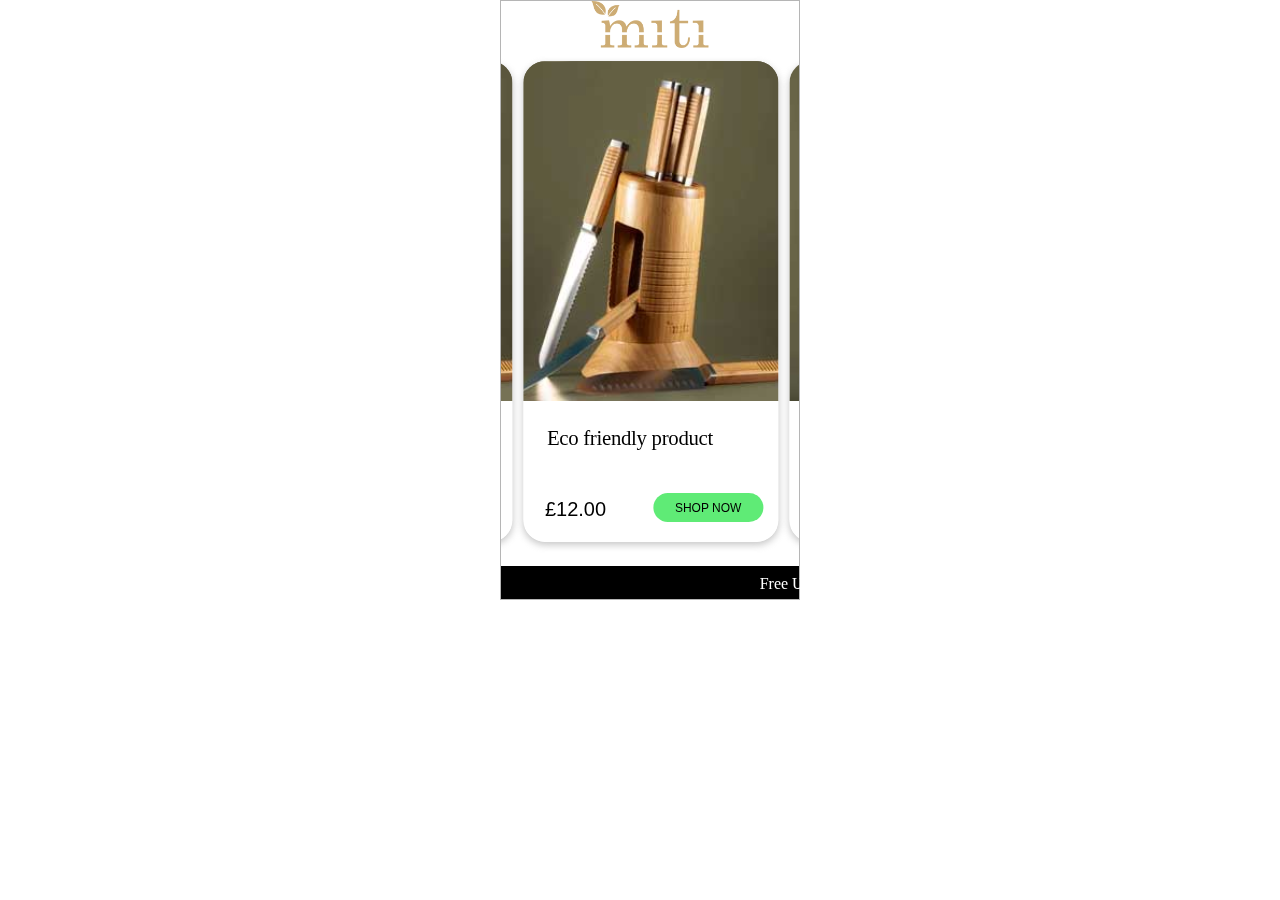
<file: 300x600/index.html>
<!DOCTYPE html>
<html>

	<head>
		<meta charset="utf-8" />
		<meta http-equiv="Content-Type" content="text/html; charset=utf-8" />
		<meta name="ad.size" content="width=300,height=600">
		<meta name="viewport" content="width=device-width, initial-scale=1, maximum-scale=1, user-scalable=no" />
		
		<!-- Animation Library Required -->
		<script src="gsap.min.js"></script>

		<!-- Adtech Libraries -->
		<!-- Ad Tech CSS Library -->
		<link rel="stylesheet" type="text/css" href="atd-css-library.css" />
		<!-- Ad Tech JavaScript Library -->
		<script type="text/javascript" src="atd-js-library.js"></script>

		<!-- Adtech Templates -->
		<!-- Project Based CSS File -->
		<link rel="stylesheet" type="text/css" href="atd-main.css" />
		<!-- Project Based JavaScript Template -->
		<script type="text/javascript" src="atd-main.js"></script>

		<!-- Adtech SNIPPET Template (for SC usage)  -->
		<script type="text/javascript">
			// ─────────────────────────────────────────────────────────────────────────────
			// ─── Dynamic Snippet ─────────────────────────────────────────────────────────
			// ─────────────────────────────────────────────────────────────────────────────
			var snippet = (function () {
				var _this = {};

				_this.init = function () {
					// Enabler.setProfileId(10891621);

					// ─────────────────────────────────────────────────────────────
					// ─── LAZY OAF ───────────────────────────────────
					// ─────────────────────────────────────────────────────────────

					var devDynamicContent = {};

					devDynamicContent.Lazy_Oaf_Product_Feed_productFeed = [{},{},{},{},{},{}];
					devDynamicContent.Lazy_Oaf_Product_Feed_productFeed[0]._id = 0;
					devDynamicContent.Lazy_Oaf_Product_Feed_productFeed[0].productName = "Eco friendly product";
					devDynamicContent.Lazy_Oaf_Product_Feed_productFeed[0].price = "\u00A312.00";
					devDynamicContent.Lazy_Oaf_Product_Feed_productFeed[0].salePrice = "\u00A312.00";
					devDynamicContent.Lazy_Oaf_Product_Feed_productFeed[0].onSale = false;
					devDynamicContent.Lazy_Oaf_Product_Feed_productFeed[0].link = {};
					devDynamicContent.Lazy_Oaf_Product_Feed_productFeed[0].link.Url = "";
					devDynamicContent.Lazy_Oaf_Product_Feed_productFeed[0].imageUrl = {};
					devDynamicContent.Lazy_Oaf_Product_Feed_productFeed[0].imageUrl.Url = "product2.jpg";
					devDynamicContent.Lazy_Oaf_Product_Feed_productFeed[0].altImageUrl = {};
					devDynamicContent.Lazy_Oaf_Product_Feed_productFeed[0].altImageUrl.Url = "product2.jpg";
					devDynamicContent.Lazy_Oaf_Product_Feed_productFeed[1].productName = "Eco friendly product";
					devDynamicContent.Lazy_Oaf_Product_Feed_productFeed[1].price = "\u00A350.00";
					devDynamicContent.Lazy_Oaf_Product_Feed_productFeed[1].salePrice = "\u00A350.00";
					devDynamicContent.Lazy_Oaf_Product_Feed_productFeed[1].onSale = false;
					devDynamicContent.Lazy_Oaf_Product_Feed_productFeed[1].link = {};
					devDynamicContent.Lazy_Oaf_Product_Feed_productFeed[1].link.Url = "";
					devDynamicContent.Lazy_Oaf_Product_Feed_productFeed[1].imageUrl = {};
					devDynamicContent.Lazy_Oaf_Product_Feed_productFeed[1].imageUrl.Url = "product1.jpg";
					devDynamicContent.Lazy_Oaf_Product_Feed_productFeed[1].altImageUrl = {};
					devDynamicContent.Lazy_Oaf_Product_Feed_productFeed[1].altImageUrl.Url = "";
					devDynamicContent.Lazy_Oaf_Product_Feed_productFeed[2].productName = "Eco friendly product";
					devDynamicContent.Lazy_Oaf_Product_Feed_productFeed[2].price = "\u00A345.00";
					devDynamicContent.Lazy_Oaf_Product_Feed_productFeed[2].salePrice = "\u00A318.00";
					devDynamicContent.Lazy_Oaf_Product_Feed_productFeed[2].onSale = true;
					devDynamicContent.Lazy_Oaf_Product_Feed_productFeed[2].link = {};
					devDynamicContent.Lazy_Oaf_Product_Feed_productFeed[2].link.Url = "";
					devDynamicContent.Lazy_Oaf_Product_Feed_productFeed[2].imageUrl = {};
					devDynamicContent.Lazy_Oaf_Product_Feed_productFeed[2].imageUrl.Url = "product2.jpg";
					devDynamicContent.Lazy_Oaf_Product_Feed_productFeed[2].altImageUrl = {};
					devDynamicContent.Lazy_Oaf_Product_Feed_productFeed[2].altImageUrl.Url = "product2.jpg";
					devDynamicContent.Lazy_Oaf_Product_Feed_productFeed[3].productName = "Eco friendly product";
					devDynamicContent.Lazy_Oaf_Product_Feed_productFeed[3].price = "\u00A324.00";
					devDynamicContent.Lazy_Oaf_Product_Feed_productFeed[3].salePrice = "\u00A324.00";
					devDynamicContent.Lazy_Oaf_Product_Feed_productFeed[3].onSale = false;
					devDynamicContent.Lazy_Oaf_Product_Feed_productFeed[3].link = {};
					devDynamicContent.Lazy_Oaf_Product_Feed_productFeed[3].link.Url = "";
					devDynamicContent.Lazy_Oaf_Product_Feed_productFeed[3].imageUrl = {};
					devDynamicContent.Lazy_Oaf_Product_Feed_productFeed[3].imageUrl.Url = "product2.jpg";
					devDynamicContent.Lazy_Oaf_Product_Feed_productFeed[3].altImageUrl = {};
					devDynamicContent.Lazy_Oaf_Product_Feed_productFeed[3].altImageUrl.Url = "product2.jpg";
					devDynamicContent.Lazy_Oaf_Product_Feed_productFeed[4].productName = "Eco friendly product";
					devDynamicContent.Lazy_Oaf_Product_Feed_productFeed[4].price = "\u00A324.00";
					devDynamicContent.Lazy_Oaf_Product_Feed_productFeed[4].salePrice = "\u00A324.00";
					devDynamicContent.Lazy_Oaf_Product_Feed_productFeed[4].onSale = false;
					devDynamicContent.Lazy_Oaf_Product_Feed_productFeed[4].link = {};
					devDynamicContent.Lazy_Oaf_Product_Feed_productFeed[4].link.Url = "";
					devDynamicContent.Lazy_Oaf_Product_Feed_productFeed[4].imageUrl = {};
					devDynamicContent.Lazy_Oaf_Product_Feed_productFeed[4].imageUrl.Url = "product2.jpg";
					devDynamicContent.Lazy_Oaf_Product_Feed_productFeed[4].altImageUrl = {};
					devDynamicContent.Lazy_Oaf_Product_Feed_productFeed[4].altImageUrl.Url = "product2.jpg";
					devDynamicContent.Lazy_Oaf_Product_Feed_productFeed[5].productName = "Eco friendly product";
					devDynamicContent.Lazy_Oaf_Product_Feed_productFeed[5].price = "\u00A324.00";
					devDynamicContent.Lazy_Oaf_Product_Feed_productFeed[5].salePrice = "\u00A324.00";
					devDynamicContent.Lazy_Oaf_Product_Feed_productFeed[5].onSale = false;
					devDynamicContent.Lazy_Oaf_Product_Feed_productFeed[5].link = {};
					devDynamicContent.Lazy_Oaf_Product_Feed_productFeed[5].link.Url = "";
					devDynamicContent.Lazy_Oaf_Product_Feed_productFeed[5].imageUrl = {};
					devDynamicContent.Lazy_Oaf_Product_Feed_productFeed[5].imageUrl.Url = "product2.jpg";
					devDynamicContent.Lazy_Oaf_Product_Feed_productFeed[5].altImageUrl = {};
					devDynamicContent.Lazy_Oaf_Product_Feed_productFeed[5].altImageUrl.Url = "product2.jpg";
					devDynamicContent.Lazy_Oaf_Product_Feed_promoFeed = [{}];
					devDynamicContent.Lazy_Oaf_Product_Feed_promoFeed[0]._id = 0;
					devDynamicContent.Lazy_Oaf_Product_Feed_promoFeed[0].uniqueId = 1;
					devDynamicContent.Lazy_Oaf_Product_Feed_promoFeed[0].reportingLabel = "No Promo";
					devDynamicContent.Lazy_Oaf_Product_Feed_promoFeed[0].startDate = {};
					devDynamicContent.Lazy_Oaf_Product_Feed_promoFeed[0].startDate.RawValue = "03/01/2024";
					devDynamicContent.Lazy_Oaf_Product_Feed_promoFeed[0].startDate.UtcValue = 1709280000000;
					devDynamicContent.Lazy_Oaf_Product_Feed_promoFeed[0].endDate = {};
					devDynamicContent.Lazy_Oaf_Product_Feed_promoFeed[0].endDate.RawValue = "03/31/2024";
					devDynamicContent.Lazy_Oaf_Product_Feed_promoFeed[0].endDate.UtcValue = 1711868400000;
					devDynamicContent.Lazy_Oaf_Product_Feed_promoFeed[0].promo = false;
					devDynamicContent.Lazy_Oaf_Product_Feed_promoFeed[0].size160x600 = {};
					devDynamicContent.Lazy_Oaf_Product_Feed_promoFeed[0].size160x600.Type = "file";
					devDynamicContent.Lazy_Oaf_Product_Feed_promoFeed[0].size160x600.Url = "";
					devDynamicContent.Lazy_Oaf_Product_Feed_promoFeed[0].size300x250 = {};
					devDynamicContent.Lazy_Oaf_Product_Feed_promoFeed[0].size300x250.Type = "file";
					devDynamicContent.Lazy_Oaf_Product_Feed_promoFeed[0].size300x250.Url = "";
					devDynamicContent.Lazy_Oaf_Product_Feed_promoFeed[0].size300x600 = {};
					devDynamicContent.Lazy_Oaf_Product_Feed_promoFeed[0].size300x600.Type = "file";
					devDynamicContent.Lazy_Oaf_Product_Feed_promoFeed[0].size300x600.Url = "";
					devDynamicContent.Lazy_Oaf_Product_Feed_promoFeed[0].size970x250 = {};
					devDynamicContent.Lazy_Oaf_Product_Feed_promoFeed[0].size970x250.Type = "file";
					devDynamicContent.Lazy_Oaf_Product_Feed_promoFeed[0].size970x250.Url = "";
					devDynamicContent.Lazy_Oaf_Product_Feed_promoFeed[0].tickerText = "Free UK & EU delivery over \u00A395 & UK DPD Next Day now available!";
					devDynamicContent.Lazy_Oaf_Product_Feed_promoFeed[0].tickerColor = "#000000";
					devDynamicContent.Lazy_Oaf_Product_Feed_promoFeed[0].tickerFontColour = "#E3E3E3";
					devDynamicContent.Lazy_Oaf_Product_Feed_promoFeed[0].ctaColour = "#000000";
					devDynamicContent.Lazy_Oaf_Product_Feed_promoFeed[0].ctaFontColor = "#5FEB76";
					// Enabler.setDevDynamicContent(devDynamicContent);



					// ─── Object Assignments ──────────────────────────────────────
					/**
					 * Use this to easily access dynamic contents from the
					 * 3 different feeds.
					 * 
					 * Usage:
					 * snippet.SF.a1_headline__text
					 * snippet.HF.Color_hex
					 * snippet.PF[0].productName
					 * 
					 */
					// _this.SF = dynamicContent.SeamlessFeed[0];
					_this.HF = devDynamicContent.Lazy_Oaf_Product_Feed_promoFeed[0];
					_this.PF = devDynamicContent.Lazy_Oaf_Product_Feed_productFeed;
				};

				return _this;
			})();

		</script>
	</head>

	<body>
		<div class="container-dc rel">
			<!-- PRELOADER -->
			<div class="frame frame0 full-wh abs">
				<img class="preloader center-x-y" />

				

			</div>

			<!-- FRAME 1 START -->
			<div class="frame frame1 full-wh abs">
			
				
				
				<div class="logo center-x"> <img src="logo.png" class="full-wh abs"> </div>

				<div class="promo-banner abs full-w"></div>

				<div class="carousel-parent abs full-wh center-x">
					<div class="carousel-container slides abs full-h"> </div>
				</div>


				<div id="btn_left" class="btn-left nav abs hand z9"> </div>
				<div id="btn_right" class="btn-right nav abs hand z9"> </div>

				<a href="%%CLICK_URL_UNESC%%" target="_blank" id="ad-click-area">
				<div class="ticker-bg abs full-w"></div>
				</a>
				<div class="ticker abs"> </div>

				<!-- <div class="overlay abs-xy hand z8"></div> -->

			</div>

			<!-- FRAME 2 START -->
			<div class="frame frame2 full-wh abs">
				
				<div class="overlay abs-xy hand"></div>
			
			</div>
		
				
			
			
			<!-- FRAME 3 START -->
			<div class="frame frame3 full-wh abs">
			
			
				<div class="overlay abs-xy hand"></div>
			
			</div>
		</div>
	</body>

</html>
</file>
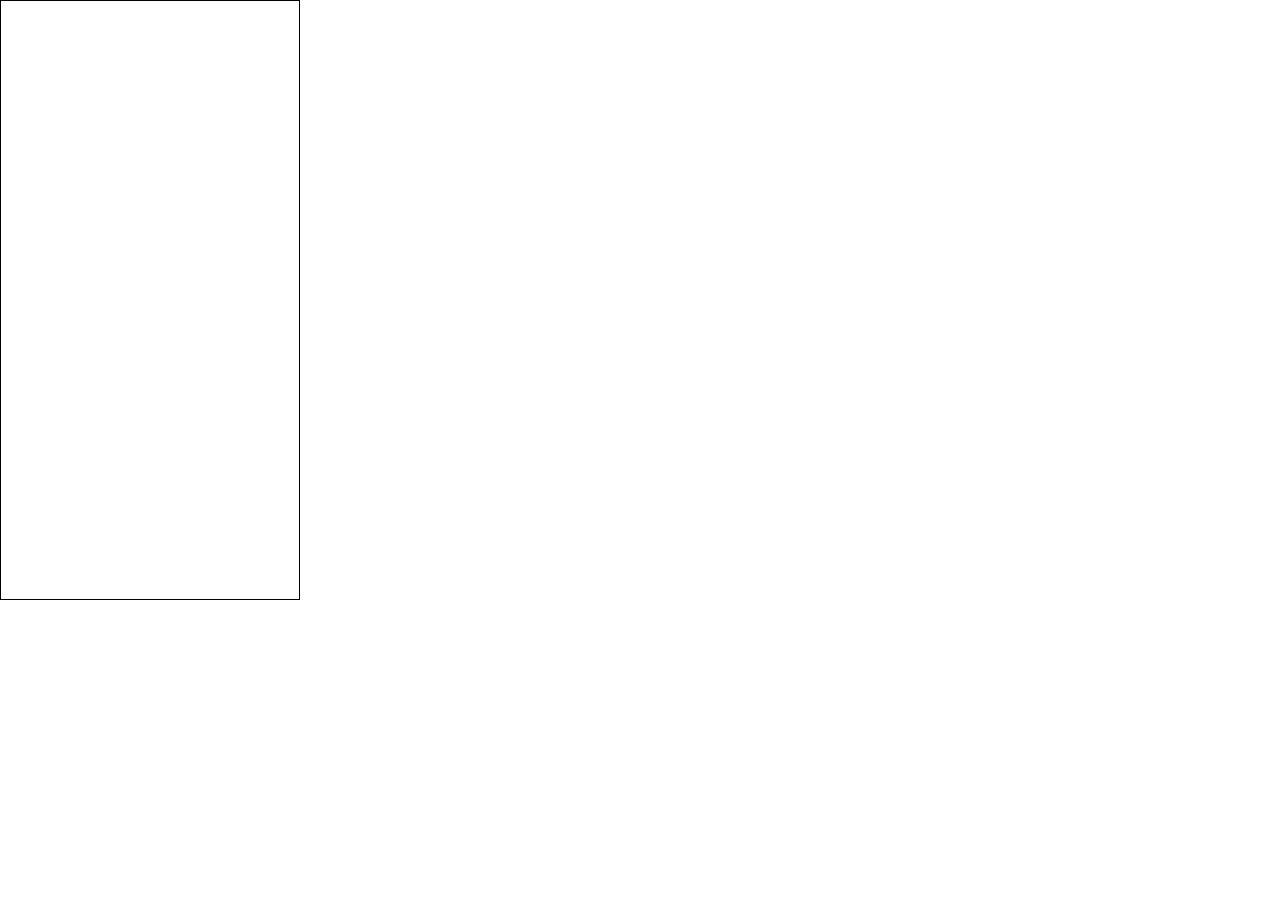
<file: FLYERALARM_300x600/index.html>
<!doctype html>
<html>

<head>
    <!-- Studio Enabler Required -->
    <script src="https://s0.2mdn.net/ads/studio/Enabler.js"></script>
    <link rel="preconnect" href="https://fonts.googleapis.com">
    <link rel="preconnect" href="https://fonts.gstatic.com" crossorigin>
    <link href="https://fonts.googleapis.com/css2?family=Reem+Kufi:wght@400;700&amp;display=swap" rel="stylesheet">
    <link rel="stylesheet" type="text/css" href="style.css">
    <script src="gsap/gsap.min.js" type="text/javascript"></script>
    <script src="textFit.min.js" type="text/javascript"></script>
    <script src="gsap/SplitText.min.js" type="text/javascript"></script>
    <meta http-equiv="Content-Type" content="text/html; charset=utf-8">

</head>

<body>
    <div id="container">
        <div id="content" class="content">

            <div id="background" class="hotspot dyn-bg" data-label="bg-exit"></div>
            <div id="logo-wrapper">
                <div id="logo-container">
                    <div id="logo-image" class="hotspot" data-label="bg-exit"></div>
                </div>
                <div id="logo-subheadline-container">
                    <div id="logo-subheadline" class="hotspot" data-label="bg-exit"></div>
                </div>
            </div>

            <div id="headline-container">
                <div id="headline-copy"></div>
            </div>

            <!-- Slideshow container -->
            <div class="slideshow-container">

                <!-- Full-width images with number and caption text -->
                <div class="mySlides">
                    <img id="slide-panel-1" class="slide-panel">
                    <div id="disruptor-cont-1" class="disruptor-cont">
                        <div class="stoerer" id="triangle_1" style="left: 0px; top: 0px; opacity: 1;">
                            <svg class="disruptor-svg" xmlns="http://www.w3.org/2000/svg" xmlns:xlink="http://www.w3.org/1999/xlink" width="84px" height="84px">
                              <path class="disruptor-path" fill-rule="evenodd" fill="rgb(14, 147, 176)" d="M0.000,84.000 L0.000,0.000 L84.000,0.000 L0.000,84.000 Z"></path>
                            </svg>
                            <p id="disruptor-copy-1" class="disruptor-copy">!</p>
                          </div>
                     </div>
                    <div id="slide-panel-1-detail" class="slide-panel-detail">

                        <div id="product-title-1-cont" class="product-title-cont">
                            <div id="product-title-1-copy" class="product-title-copy"></div>
                        </div>
                        <div id="product-desc-1-cont" class="product-desc-cont">
                            <div id="product-desc-1-copy" class="product-desc-copy"></div>
                        </div>

                        <div id="product-price-1-cont" class="product-price-cont">
                            <div id="product-price-1-copy" class="product-price-copy">use code FIERE23</div>
                        </div>

                        <div id="product-cta-1-cont" class="product-cta-cont">
                            <div id="product-cta-1-copy" class="product-cta-copy"></div>
                        </div>


                    </div>
                </div>

                <div class="mySlides">
                      <img id="slide-panel-2" class="slide-panel">
                      
                        <div id="disruptor-cont-2" class="disruptor-cont">
                            <div class="stoerer" id="triangle_1" style="left: 0px; top: 0px; opacity: 1;">
                                <svg class="disruptor-svg" xmlns="http://www.w3.org/2000/svg" xmlns:xlink="http://www.w3.org/1999/xlink" width="84px" height="84px">
                                    <path class="disruptor-path" fill-rule="evenodd" fill="rgb(14, 147, 176)" d="M0.000,84.000 L0.000,0.000 L84.000,0.000 L0.000,84.000 Z"></path>
                                </svg>
                                <p id="disruptor-copy-2" class="disruptor-copy">!</p>
                              </div>
                         </div>
                     
                      <div id="slide-panel-2-detail" class="slide-panel-detail">
                        <div id="product-title-2-cont" class="product-title-cont">
                            <div id="product-title-2-copy" class="product-title-copy">FLEXFIT® CAPS</div>
                        </div>
                        <div id="product-desc-2-cont" class="product-desc-cont">
                            <div id="product-desc-2-copy" class="product-desc-copy">Have your club crest, company logo or slogan embroidered...</div>
                        </div>
                        <div id="product-price-2-cont" class="product-price-cont">
                            <div id="product-price-2-copy" class="product-price-copy"></div>
                        </div>
                        <div id="product-cta-2-cont" class="product-cta-cont">
                            <div id="product-cta-2-copy" class="product-cta-copy">Zum Shop</div>
                        </div>
                      </div>
                </div>

                <div class="mySlides">
                    <img id="slide-panel-3" class="slide-panel">
                    <div id="disruptor-cont-3" class="disruptor-cont">
                        <div class="stoerer" id="triangle_1" style="left: 0px; top: 0px; opacity: 1;">
                            <svg class="disruptor-svg" xmlns="http://www.w3.org/2000/svg" xmlns:xlink="http://www.w3.org/1999/xlink" width="84px" height="84px">
                                <path class="disruptor-path" fill-rule="evenodd" fill="rgb(14, 147, 176)" d="M0.000,84.000 L0.000,0.000 L84.000,0.000 L0.000,84.000 Z"></path>
                            </svg>
                            <p id="disruptor-copy-3" class="disruptor-copy">!</p>
                          </div>
                     </div>
                    <div id="slide-panel-3-detail" class="slide-panel-detail">

                        <div id="product-title-3-cont" class="product-title-cont">
                            <div id="product-title-3-copy" class="product-title-copy">BLECHDOSEN</div>
                        </div>
                        <div id="product-desc-3-cont" class="product-desc-cont">
                            <div id="product-desc-3-copy" class="product-desc-copy">Hygienically clean and reusable: tin cans are true all-rounders Hygienically clean and reusable: tin cans are true all-rounders...</div>
                        </div>
                        <div id="product-price-3-cont" class="product-price-cont">
                            <div id="product-price-3-copy" class="product-price-copy"></div>
                        </div>
                        <div id="product-cta-3-cont" class="product-cta-cont">
                            <div id="product-cta-3-copy" class="product-cta-copy">Zum Shop</div>
                        </div>

                    </div>
                </div>
                     <!-- The dots/circles -->
            <div id="dot-container">
                <div id="dot-box-1" class="dot-box"><span class="dot"></span></div>
                <div id="dot-box-2" class="dot-box"><span class="dot"></span></div>
                <div id="dot-box-3" class="dot-box"><span class="dot"></span></div>
            </div>
            <div id="logo-container-scene2">
                <!-- <div id="logo-image-scene2" class="hotspot" data-label="bg-exit"></div> -->
                <svg id="logo-image-scene2" class="hotspot" data-label="bg-exit" id="Group_105" data-name="Group 105" xmlns="http://www.w3.org/2000/svg" viewbox="0 0 28 46">
                    <path id="Path_77" data-name="Path 77" d="M187.673,0l-9.2,9.2v9.2h9.2V9.2h9.2l9.2-9.2Z" transform="translate(-178.473)" />
                    <path id="Path_78" data-name="Path 78" d="M187.672,45.354l-9.2,9.2v18.4l9.2-9.2v-9.2h9.2l9.2-9.2h-18.4Z" transform="translate(-178.472 -26.954)" />
                  </svg>
                  
            </div>
            </div>

            <div id="background-endframe" class="hotspot dyn-bg" data-label="bg-exit"></div>
            <div id="logo-wrapper-endframe">
                <div id="logo-container-endframe">
                    <div id="logo-image-endframe" class="hotspot" data-label="bg-exit"></div>
                </div>
                <div id="logo-subheadline-container-endframe">
                    <div id="logo-subheadline-endframe" class="hotspot" data-label="bg-exit"></div>
                </div>
            </div>
            <div id="product-cta-endframe" class="product-cta-endframe">
                <div id="product-cta-endframe-copy" class="product-cta-endframe-copy hotspot" data-label="cta-exit">Zum Shop</div>
            </div>

            <svg id="replay_btn" class="" version="1.1" xmlns="http://www.w3.org/2000/svg" xmlns:xlink="http://www.w3.org/1999/xlink" x="0px" y="0px" viewbox="0 0 1000 1000" enable-background="new 0 0 1000 1000" xml:space="preserve" style=""> <g> <g class="st4" transform="translate(0.000000,511.000000) scale(0.100000,-0.100000)"> <path id="rep_wheel" fill="#ffffff" d="M4999.2,4552.2v-457.8l-339.9-27.7c-598.8-48.5-1079.7-178-1593-430C458.5,2360.5-255.9-987.3,1605.2-3209.1c406.9-487.8,887.8-857.7,1479.7-1144.4c1817.2-876.2,4013.6-402.3,5308.3,1144.4c471.7,561.8,811.5,1262.3,950.2,1953.6c50.9,258.9,94.8,610.4,94.8,793v108.7h-550.2h-550.3L8310-647.4c-138.7-1498.2-1206.9-2672.6-2709.6-2982.5c-293.6-60.1-950.2-55.5-1253.1,11.6c-504,111-947.9,309.8-1338.6,603.4C1787.9-2099.3,1344-494.8,1922,908.5c483.2,1172.2,1586,1969.8,2853,2057.7l224.3,16.2v-467v-464.7l1098.2,732.9c603.4,402.3,1098.2,737.5,1098.2,746.8c0,9.2-494.8,344.5-1098.2,746.8L4999.2,5010V4552.2z"></path><path fill="#ffffff" d="M4259.4-353.8v-1479.7l1098.2,732.9C5961-698.3,6455.7-363,6455.7-353.8c0,9.2-494.7,344.5-1098.2,746.8l-1098.2,732.9V-353.8z"></path></g> </g> </svg>
      
            <!-- <div id="logo"></div>
            <div id="logo_cta"></div> -->
             <!-- Next and previous buttons -->
        </div>

    </div>

</body>
<script src="script.js" type="text/javascript"></script>
<script>
    
</script>
</html>
</file>
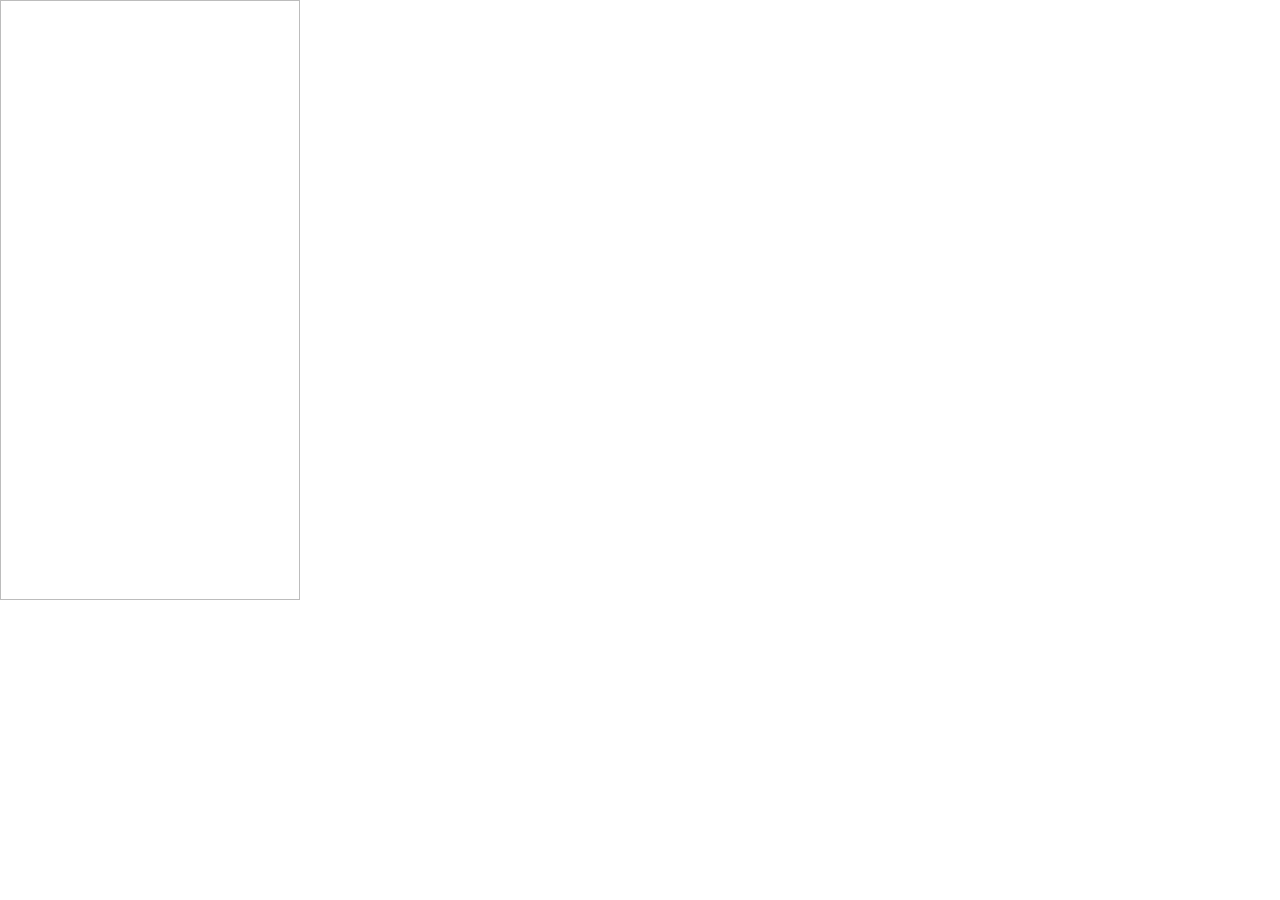
<file: TAILS_300x600/index.html>
<!DOCTYPE html>
<html>

	<head>
		<meta charset="utf-8" />
		<title>Tails 300x600 Interactive V2</title>
		<meta http-equiv="Content-Type" content="text/html; charset=utf-8" />
		<meta name="viewport" content="width=device-width, initial-scale=1, maximum-scale=1, user-scalable=no" />
		<link rel="preconnect" href="https://fonts.googleapis.com">
		<link rel="preconnect" href="https://fonts.gstatic.com" crossorigin>
		<link href="https://fonts.googleapis.com/css2?family=Montserrat:wght@400;700&display=swap" rel="stylesheet">
		<!-- Studio Enabler Requi#000000 -->
		<script src="https://s0.2mdn.net/ads/studio/Enabler.js"></script>
		<!-- Animation Library Requi#000000 -->
		<script src="https://cdnjs.cloudflare.com/ajax/libs/gsap/3.9.1/gsap.min.js"></script>
		<script src="Draggable.min.js"></script>
		<script src="InertiaPlugin.min.js"></script>
		
		
		<!-- Adtech Libraries -->
		<!-- Ad Tech CSS Library -->
		<link rel="stylesheet" type="text/css" href="atd-css-library.css" />
		<!-- Ad Tech JavaScript Library -->
		<script type="text/javascript" src="atd-js-library.js"></script>

		<!-- Adtech Templates -->
		<!-- Project Based CSS File -->
		<link rel="stylesheet" type="text/css" href="atd-main.css" />
		<!-- Project Based JavaScript Template -->
		<script type="text/javascript" src="atd-main.js"></script>

		<!-- Adtech SNIPPET Template (for SC usage)  -->
		<script type="text/javascript">
			// ─────────────────────────────────────────────────────────────────────────────
			// ─── Dynamic Snippet ─────────────────────────────────────────────────────────
			// ─────────────────────────────────────────────────────────────────────────────
			var snippet = (function () {
				var _this = {};

				_this.init = function () {
					Enabler.setProfileId(10881676);
    var devDynamicContent = {};

    devDynamicContent.HelperFeed_age = [{},{},{}];
    devDynamicContent.HelperFeed_age[0]._id = 0;
    devDynamicContent.HelperFeed_age[0].age_code = "age1";
    devDynamicContent.HelperFeed_age[0].pet_age = "Puppy";
    devDynamicContent.HelperFeed_age[0].package_icon = {};
    devDynamicContent.HelperFeed_age[0].package_icon.Type = "file";
    devDynamicContent.HelperFeed_age[0].package_icon.Url = "https://s0.2mdn.net/ads/richmedia/studio/26655713/26655713_20240123071008480_icon-1.png";
    devDynamicContent.HelperFeed_age[0].package_icon_text = "Growth";
    devDynamicContent.HelperFeed_age[1].age_code = "age2";
    devDynamicContent.HelperFeed_age[1].pet_age = "Adult";
    devDynamicContent.HelperFeed_age[1].package_icon = {};
    devDynamicContent.HelperFeed_age[1].package_icon.Type = "file";
    devDynamicContent.HelperFeed_age[1].package_icon.Url = "https://s0.2mdn.net/ads/richmedia/studio/26655713/26655713_20240123071013858_icon-2.png";
    devDynamicContent.HelperFeed_age[1].package_icon_text = "Taste";
    devDynamicContent.HelperFeed_age[2].age_code = "age3";
    devDynamicContent.HelperFeed_age[2].pet_age = "Senior";
    devDynamicContent.HelperFeed_age[2].package_icon = {};
    devDynamicContent.HelperFeed_age[2].package_icon.Type = "file";
    devDynamicContent.HelperFeed_age[2].package_icon.Url = "https://s0.2mdn.net/ads/richmedia/studio/26655713/26655713_20240123071019479_icon-3.png";
    devDynamicContent.HelperFeed_age[2].package_icon_text = "Joint Support";
    devDynamicContent.StylingFeed = [{}];
    devDynamicContent.StylingFeed[0]._id = 0;
    devDynamicContent.StylingFeed[0].id = "t1";
    devDynamicContent.StylingFeed[0].reporting_label = "reporting_1";
    devDynamicContent.StylingFeed[0].market = "";
    devDynamicContent.StylingFeed[0].language = "";
    devDynamicContent.StylingFeed[0].category = "";
    devDynamicContent.StylingFeed[0].cm_adv_id = "";
    devDynamicContent.StylingFeed[0].dv_lineitem_id = "";
    devDynamicContent.StylingFeed[0].DTK = "";
    devDynamicContent.StylingFeed[0].is_default = false;
    devDynamicContent.StylingFeed[0].DYNAMIC_ELEMENTS = "";
    devDynamicContent.StylingFeed[0].a0_petGender__json = "{   \n         \"male\": {        \n                \"name\": \"Diesel\",\n                \"headlineText\": \"his\"\n          },\n         \"female\": {        \n                \"name\": \"Luna\",\n                \"headlineText\": \"her\"\n          },\n         \"none-gender\": {        \n                \"name\": \"Bailey\",\n                \"headlineText\": \"their\"\n          }\n}";
    devDynamicContent.StylingFeed[0].a0_waitingTime__number = 15000.0;
    devDynamicContent.StylingFeed[0].a1_exitURL__url = {};
    devDynamicContent.StylingFeed[0].a1_exitURL__url.Url = "https://www.incubeta.com";
    devDynamicContent.StylingFeed[0].a1_topLogo__img = {};
    devDynamicContent.StylingFeed[0].a1_topLogo__img.Type = "file";
    devDynamicContent.StylingFeed[0].a1_topLogo__img.Url = "https://s0.2mdn.net/ads/richmedia/studio/26655713/26655713_20240118023138962_logo-top-tails.svg";
    devDynamicContent.StylingFeed[0].a1_topBackgroundColor__hex = "#FFFFFF";
    devDynamicContent.StylingFeed[0].a1_bottomBackgroundColor__hex = "#E4E6FD";
    devDynamicContent.StylingFeed[0].a1_headline__text = "Discover your dog\'s unique recipe";
    devDynamicContent.StylingFeed[0].a1_headline__json = "{   \n         \"css\": {        \n                \"font-size\": \"26px\",\n                \"color\": \"#040E2B\"\n          }\n}";
    devDynamicContent.StylingFeed[0].a1_subline__text = "Tell us about your dog ...";
    devDynamicContent.StylingFeed[0].a1_subline__json = "{   \n         \"css\": {        \n                \"font-size\": \"19px\",\n                \"color\": \"#040E2B\"\n          }\n}";
    devDynamicContent.StylingFeed[0].a1_petSizeText__json = "{        \n                \"extraSmall\": \"Toy Breed\",                \n                \"small\": \"Small Breed\",\n                \"medium\": \"Medium Breed\",\n                \"big\": \"Large Breed\",\n                \"extraBig\": \"Giant Breed\"\n}\n";
    devDynamicContent.StylingFeed[0].a1_petSize__json = "{   \n         \"css\": {        \n                \"font-size\": \"23px\",\n                \"color\": \"#040E2B\"\n          }\n}";
    devDynamicContent.StylingFeed[0].a1_petSize_1__img = {};
    devDynamicContent.StylingFeed[0].a1_petSize_1__img.Type = "file";
    devDynamicContent.StylingFeed[0].a1_petSize_1__img.Url = "images/1.png";
    devDynamicContent.StylingFeed[0].a1_petSize_2__img = {};
    devDynamicContent.StylingFeed[0].a1_petSize_2__img.Type = "file";
    devDynamicContent.StylingFeed[0].a1_petSize_2__img.Url = "images/2.png";
    devDynamicContent.StylingFeed[0].a1_petSize_3__img = {};
    devDynamicContent.StylingFeed[0].a1_petSize_3__img.Type = "file";
    devDynamicContent.StylingFeed[0].a1_petSize_3__img.Url = "images/3.png";
    devDynamicContent.StylingFeed[0].a1_petSize_4__img = {};
    devDynamicContent.StylingFeed[0].a1_petSize_4__img.Type = "file";
    devDynamicContent.StylingFeed[0].a1_petSize_4__img.Url = "images/4.png";
    devDynamicContent.StylingFeed[0].a1_petSize_5__img = {};
    devDynamicContent.StylingFeed[0].a1_petSize_5__img.Type = "file";
    devDynamicContent.StylingFeed[0].a1_petSize_5__img.Url = "images/5.png";
    devDynamicContent.StylingFeed[0].a1_question__text = "How big is your dog?";
    devDynamicContent.StylingFeed[0].a1_question__json = "{   \n         \"css\": {        \n                \"font-size\": \"17px\",\n                \"color\": \"#040E2B\"\n          }\n}";
    devDynamicContent.StylingFeed[0].a1_sliderText__json = "{        \n                \"fromSize\": \"Toy\",\n                \"toSize\": \"Giant\"\n}\n";
    devDynamicContent.StylingFeed[0].a1_slider__json = "{   \n         \"css\": {        \n                \"font-size\": \"15px\",\n                \"color\": \"#040E2B\"\n          },\n         \"slider\": {        \n                \"background-color\": \"#C7DAEF\",\n                \"dragger-color\": \"#3E4C60\"\n          }\n}";
    devDynamicContent.StylingFeed[0].a1_cta__text = "Next";
    devDynamicContent.StylingFeed[0].a1_cta__json = "{   \n         \"css\": {        \n                \"font-size\": \"14px\",\n                \"color\": \"#040E2B\",\n                \"background-color\":\"#FFFFFF\"\n          }\n}";
    devDynamicContent.StylingFeed[0].a2_headline__text = "Discover your dog\'s unique recipe";
    devDynamicContent.StylingFeed[0].a2_headline__json = "{   \n         \"css\": {        \n                \"font-size\": \"26px\",\n                \"color\": \"#040E2B\"\n          }\n}";
    devDynamicContent.StylingFeed[0].a2_questionText__json = "{        \n                \"q_top\": \"How old is your dog?\",\n                \"q_bottom\": \"and they are?\"\n}\n";
    devDynamicContent.StylingFeed[0].a2_question__json = "{   \n         \"css\": {        \n                \"font-size\": \"19px\",\n                \"color\": \"#040E2B\"\n          }\n}";
    devDynamicContent.StylingFeed[0].a2_petAge_1__img = {};
    devDynamicContent.StylingFeed[0].a2_petAge_1__img.Type = "file";
    devDynamicContent.StylingFeed[0].a2_petAge_1__img.Url = "https://s0.2mdn.net/ads/richmedia/studio/26655713/26655713_20240123070952758_dog-icon-1.png";
    devDynamicContent.StylingFeed[0].a2_petAge_2__img = {};
    devDynamicContent.StylingFeed[0].a2_petAge_2__img.Type = "file";
    devDynamicContent.StylingFeed[0].a2_petAge_2__img.Url = "https://s0.2mdn.net/ads/richmedia/studio/26655713/26655713_20240123070958000_dog-icon-2.png";
    devDynamicContent.StylingFeed[0].a2_petAge_3__img = {};
    devDynamicContent.StylingFeed[0].a2_petAge_3__img.Type = "file";
    devDynamicContent.StylingFeed[0].a2_petAge_3__img.Url = "https://s0.2mdn.net/ads/richmedia/studio/26655713/26655713_20240123071003239_dog-icon-3.png";
    devDynamicContent.StylingFeed[0].a2_petAge__json = "{   \n         \"css\": {        \n                \"font-size\": \"14px\",\n                \"color\": \"#040E2B\"\n          }\n}";
    devDynamicContent.StylingFeed[0].a2_genderButtonsText__json = "{        \n                \"button_left\": \"Male\",\n                \"button_right\": \"Female\"\n}\n";
    devDynamicContent.StylingFeed[0].a2_genderButtons__json = "{   \n         \"css\": {        \n                \"font-size\": \"14px\",\n                \"color\": \"#040E2B\",\n                \"background-color\":\"#FFFFFF\"\n          }\n}";
    devDynamicContent.StylingFeed[0].a2_cta__text = "Next";
    devDynamicContent.StylingFeed[0].a2_cta__json = "{   \n         \"css\": {        \n                \"font-size\": \"14px\",\n                \"color\": \"#040E2B\",\n                \"background-color\":\"#FFFFFF\"\n          }\n}";
    devDynamicContent.StylingFeed[0].a3_headline__text = "Try [gender] unique recipe";
    devDynamicContent.StylingFeed[0].a3_headline__json = "{   \n         \"css\": {        \n                \"font-size\": \"26px\",\n                \"color\": \"#040E2B\"\n          }\n}";
    devDynamicContent.StylingFeed[0].a3_promotion__json = "{   \n         \"css\": {        \n                \"font-size\": \"13.3px\",\n                \"color\": \"#040E2B\",\n                \"background-color\":\"#F6C559\"\n          }\n}";
    devDynamicContent.StylingFeed[0].a3_packageName__json = "{   \n         \"css\": {        \n                \"font-size\": \"11px\",\n                \"color\": \"#040E2B\"\n          }\n}";
    devDynamicContent.StylingFeed[0].a3_packageIconText__json = "{   \n         \"css\": {        \n                \"font-size\": \"5.2px\",\n                \"color\": \"#040E2B\"\n          }\n}";
    devDynamicContent.StylingFeed[0].a3_cta__text = "GET OFFER";
    devDynamicContent.StylingFeed[0].a3_cta__json = "{   \n         \"css\": {        \n                \"font-size\": \"15px\",\n                \"color\": \"#ffffff\",\n                \"background-color\":\"#040E2B\"\n          }\n}";
    devDynamicContent.StylingFeed[0].utm_term = "";
    devDynamicContent.StylingFeed[0].utm_campaign = "";
    devDynamicContent.StylingFeed[0].utm_medium = "";
    devDynamicContent.StylingFeed[0].utm_content = "";
    devDynamicContent.StylingFeed[0].utm_source = "";
    devDynamicContent.StylingFeed[0].a0_ExtraCss__text = "";
    devDynamicContent.StylingFeed[0].a0_ExtraJavacript__text = "";
    devDynamicContent.ProductFeed = [{}];
    devDynamicContent.ProductFeed[0]._id = 0;
    devDynamicContent.ProductFeed[0].id = "t1";
    devDynamicContent.ProductFeed[0].DTK = "";
    devDynamicContent.ProductFeed[0].is_default = false;
    devDynamicContent.ProductFeed[0].is_active = true;
    devDynamicContent.ProductFeed[0].product_name = "DogFood";
    devDynamicContent.ProductFeed[0].product_image_xs = {};
    devDynamicContent.ProductFeed[0].product_image_xs.Type = "file";
    devDynamicContent.ProductFeed[0].product_image_xs.Url = "images/S.png";
    devDynamicContent.ProductFeed[0].product_image_s = {};
    devDynamicContent.ProductFeed[0].product_image_s.Type = "file";
    devDynamicContent.ProductFeed[0].product_image_s.Url = "images/S.png";
    devDynamicContent.ProductFeed[0].product_image_m = {};
    devDynamicContent.ProductFeed[0].product_image_m.Type = "file";
    devDynamicContent.ProductFeed[0].product_image_m.Url = "images/M.png";
    devDynamicContent.ProductFeed[0].product_image_l = {};
    devDynamicContent.ProductFeed[0].product_image_l.Type = "file";
    devDynamicContent.ProductFeed[0].product_image_l.Url = "images/L.png";
    devDynamicContent.ProductFeed[0].product_image_xl = {};
    devDynamicContent.ProductFeed[0].product_image_xl.Type = "file";
    devDynamicContent.ProductFeed[0].product_image_xl.Url = "images/XL.png";
    devDynamicContent.ProductFeed[0].product_promo = "<b>50% OFF<\/b><br>YOUR FIRST BOX";
    devDynamicContent.ProductFeed[0].product_url = {};
    devDynamicContent.ProductFeed[0].product_url.Url = "https://www.incubeta.com/?testProduct1";
    Enabler.setDevDynamicContent(devDynamicContent);

					// ─── Object Assignments ──────────────────────────────────────
					/**
					 * Use this to easily access dynamic contents from the
					 * 3 different feeds.
					 * 
					 * Usage:
					 * snippet.SF.a1_headline__text
					 * snippet.HF.Color_hex
					 * snippet.PF[0].productName
					 * 
					 */
					_this.SF = dynamicContent.StylingFeed[0];
					_this.HF = dynamicContent.HelperFeed_age;
					_this.PF = dynamicContent.ProductFeed[0];
				};

				return _this;
			})();

		</script>
	</head>

	<body>
		<div class="container-dc rel">
			<!-- PRELOADER -->
			<div class="frame frame0 full-wh abs">
				<img src="images/spinner.gif" class="preloader center-x-y" />
			</div>

			<!-- FRAME 1 START -->
			<div class="frame frame1 full-wh abs">
				<div class="bg-top abs-xy"></div>
				<div class="logo-top abs-x">
					<div class="overlay abs-xy hand"></div>
				</div>
				<div class="headline abs">
					<p class="center-y abs-x">NA</p>
				</div>
				
				<div class="bottom-container abs full-w">
					<div class="headline-question-1 abs">
						<p class="center-y abs-x vln1">NA</p>
					</div>
					
					<div class="headline-question-2 abs center-x">
						<p class="center-y abs-x vln1">NA</p>
					</div>

					<div class="headline-slider-parent abs center-x">
						<div class="headline-slider-a abs"><p>NA</p></div>
						<div class="headline-slider-b abs"><p>NA</p></div>
					</div>
					
					<div class="dog-container abs center-x full-h">
						<!-- Dyamically added content -->

					</div>

					<div class="slider-parent abs center-x">
						<div class="slider-bg abs full-wh "></div>
						<div class="slider-progress abs full-h bg_3E4C60"></div>
						<div class="slider-knob abs bg_3E4C60"></div>
					</div>

				</div>
				
				<div class="cta-container-a hand abs-x z2" data-next-button="frame1">
					<p class="center-y">NA</p>
				</div>

			</div>

			<!-- FRAME 2 START -->
			<div class="frame frame2 full-wh abs">
				<div class="bg-top abs-xy"></div>
				<div class="logo-top abs-x">
					<div class="overlay abs-xy hand"></div>
				</div>

				<div class="headline abs">
					<p class="center-y abs-x">NA</p>
				</div>

				<div class="bottom-container abs full-w">

					<div class="headline-f2 headline-f2-a abs">
						<p class="center-y abs-x">NA</p>
					</div>

					<div class="headline-f2 headline-f2-b abs">
						<p class="center-y abs-x">NA</p>
					</div>

					<div class="icon-container icon-images abs">
						<!-- Dyamically added content -->

					</div>

					<div class="gender-cta-container abs">
						<div class="gender-select-cta hand rel hover" data-gender-select="male">
							<p class="center-y abs-x">NA</p>
						</div>
						<div class="gender-select-cta hand rel hover" data-gender-select="female">
							<p class="center-y abs-x">NA</p>
						</div>
					</div>
		
					<div class="cta-container-a hand abs-x z2" data-next-button="frame2">
						<p class="center-y">NA</p>
					</div>
					
				</div>
			</div>

			<!-- FRAME 3 START -->
			<div class="frame frame3 full-wh abs">
				<div class="bg-top abs-xy"></div>
				<div class="logo-top abs-x"></div>

				<div class="headline abs">
					<p class="center-y abs-x">NA</p>
				</div>
				
				<div class="bottom-container abs full-w">
					
					<div class="promotion abs z2">
						<p class="center-y abs-x">NA</p>
					</div>
					
					<div class="package-image abs-x">
						<!-- Dyamically added content -->
					</div>
					<div class="package-label abs">
						<div class="package-label-top abs-x">
							<p class="center-y full-w">NA</p>
						</div>
						<div class="package-label-bottom abs-x">
							<div class="package-label-icon abs-x"></div>
							<p class="abs full-w">NA</p>
						</div>
					</div>					

					
				</div>
				
				<div class="cta-container-a abs-x z5">
					<div class="overlay abs-xy hand z3"></div>
					<p class="center-y">NA</p>
				</div>
				
				<div class="overlay abs-xy hand z3"></div>
			</div>
		</div>
	</body>

</html>
</file>
<file: 300x600/atd-css-library.css>
/* ────────────────────────────────────────────────────────────────────────── */
/* ─── Adtech Css Library ─────────────────────────────────────────────────── */
/* ────────────────────────────────────────────────────────────────────────── */

/* ─── Global Settings ────────────────────────────────────────────────────── */

@charset 'UTF-8';
* {
    box-sizing: border-box;
    padding: 0;
    margin: 0;
    line-height: 1;
    vertical-align: baseline;
    -webkit-user-select: none; /* Safari 3.1+ */
       -moz-user-select: none; /* Firefox 2+ */
        -ms-user-select: none; /* IE 10+ */
            user-select: none; /* Standard syntax */
    border: 0;
    outline: 0;
}
:focus {
    outline: none;
}
::-moz-focus-inner {
    border: 0;
}
body {
    -webkit-font-smoothing: antialiased;
    -moz-osx-font-smoothing: grayscale;
}
/* ─── Helper Classes ─────────────────────────────────────────────────────── */

.rel {
    position: relative;
}
.abs {
    position: absolute;
}
.abs-x {
    position: absolute;
    right: 0;
    left: 0;
}
.abs-y {
    position: absolute;
    top: 0;
    bottom: 0;
}
.abs-xy {
    position: absolute;
    top: 0;
    right: 0;
    bottom: 0;
    left: 0;
}
.full-w {
    width: 100%;
}
.full-h {
    height: 100%;
}
.full-wh {
    width: 100%;
    height: 100%;
}
.center-x {
    position: absolute;
    left: 50%;
    margin: auto;
    -ms-transform: translateX(-50%);
        transform: translateX(-50%);
}
.center-y {
    position: absolute;
    top: 50%;
    margin: auto;
    -ms-transform: translateY(-50%);
        transform: translateY(-50%);
}
.center-x-y {
    position: absolute;
    top: 50%;
    left: 50%;
    margin: auto;
    -ms-transform: translateY(-50%) translateX(-50%);
        transform: translateY(-50%) translateX(-50%);
}
.z1 {
    z-index: 1!important;
}
.z2 {
    z-index: 2!important;
}
.z3 {
    z-index: 3!important;
}
.z4 {
    z-index: 4!important;
}
.z5 {
    z-index: 5!important;
}
.z6 {
    z-index: 6!important;
}
.z7 {
    z-index: 7!important;
}
.z8 {
    z-index: 8!important;
}
.z9 {
    z-index: 9!important;
}
.z100 {
    z-index: 100!important;
}
.z200 {
    z-index: 200!important;
}
.z300 {
    z-index: 300!important;
}
.z400 {
    z-index: 400!important;
}
.z500 {
    z-index: 500!important;
}
.vln1 {
    display: -webkit-box;
    overflow: hidden;

    -webkit-box-orient: vertical;
    -webkit-line-clamp: 1;
}
.vln2 {
    display: -webkit-box;
    overflow: hidden;

    -webkit-box-orient: vertical;
    -webkit-line-clamp: 2;
}
.vln3 {
    display: -webkit-box;
    overflow: hidden;

    -webkit-box-orient: vertical;
    -webkit-line-clamp: 3;
}
.vln4 {
    display: -webkit-box;
    overflow: hidden;

    -webkit-box-orient: vertical;
    -webkit-line-clamp: 4;
}
.vln5 {
    display: -webkit-box;
    overflow: hidden;

    -webkit-box-orient: vertical;
    -webkit-line-clamp: 5;
}
.hand {
    cursor: pointer;
}
.rem {
    display: none;
}
.hide {
    opacity: 0;
}
/* ─── Font Embed ─────────────────────────────────────────────────────────── */
</file>
<file: 300x600/atd-main.css>
.container-dc {
    width: 300px;
    height: 600px;
    background-color: #FFFFFF;
    border: 1px solid #B5B5B5;
    left: 500px;
}
.logo {
    top: -20px;
    width: 117px;
    height: 87px;
    /* max-width: 22px; */
    z-index: 5;
}
.logo img {
    object-fit: contain;
}
.frame {
    top: 0;
    opacity: 0;
}
.preloader{
    width: 60px;
    height: 60px;
}

.bg-image {
    /* background-color: #444444; */
}


.frame1 {
    background-color: #ffffff;
}
.frame2 {
    background: rgb(155, 247, 155);
}
.frame3 {
    background: rgb(196, 238, 196);
}

.headline {
    margin: 25px 23px 0 24px;
    font-family: 'PP Editorial New';
    font-weight: normal;
    letter-spacing: -0.3px;
    font-size: 20.8px;
}

/* HEADLINES */
.headline p {
    line-height: 1.2;
}


.cta-container {
    bottom: 20px;
    right: 15px;
    width: 110px;
    height: 29px;
    /* margin-left: 20px; */
    /* font-weight: bold; */
    color: #000000;
    cursor: pointer;
    background: #5FEB76;
    border-radius: 17px;
    font-size: 12px;
}
.cta-container p {
    padding: 5px 10px;
    font-family: Verdana, Geneva, Tahoma, sans-serif;
    font-size: inherit;
    text-align: center;
    pointer-events: none;
}






/* BUTTONS */

.nav {
    width: 40px;
    height: 510px;
    background-color: #c4c4c4;
    opacity: .0;
}
.btn-left {
    left: -0;
    bottom: 42px;
    border-radius: 0 40px 40px 0px;
}
.btn-right {
    right: -0;
    bottom: 42px;
    border-radius: 40px 0px 0px 40px;
}
.btn-left,
.btn-right { 
    transition: opacity 0.3s ease; /* Transition effect for opacity */
}
.btn-left:hover,
.btn-right:hover {
    opacity: .4; /* Change opacity on hover */
}

/* CAROUSEL */

.carousel-parent {
    overflow: hidden;
    /* position: relative; */
    z-index: 1;
    /* width: 255px; */
}


.carousel-container {
    /* display: flex;
    position: relative; */
    top: 0;
    /* left: -400px; */
    transform: translateX(-255px);
    width: 2400px;
}

.product-item {
    float: left;
    /* width: 400px;
    height: 300px; */
    cursor: pointer;
    border-radius: 2px;
    /* left: 20px; */
    margin-left: 11px;
}

/* ---- */

/* PRODUCT CONTAINER */

.product-img-parent {
    width: 100%;
    height: 340.31px;
    top: 0;
}
.product-img {
    /* object-fit: contain; */
    background-size: cover;
    background-position: center center;
}

.product-container {
    top: 60px;
    width: 255.23px;
    height: 481.31px;
    border-radius: 22px;
    box-shadow: 0 3px 7px rgba(182, 182, 182, 0.75);
    overflow: hidden;
}

.product-details {
    bottom: 0px;
    width: 100%;
    height: 141px;
    background: #ffffff;
    border-bottom-left-radius: 22px;
    border-bottom-right-radius: 22px;
}

.sub-price-container {
    bottom: 19px;
    left: 22px;
    width: 95px;
    height: 29px;
    white-space: nowrap;
    font-size: 20px;
}

.sub-price {
    font-family: 'PP Editorial New', Geneva, Tahoma, sans-serif;
    font-size: inherit;
}
.sub-price p {
    line-height: 1.2;
}


.sale-price {
    color: #000000;
}
.orig-price {
    color: #989898;
    text-decoration: line-through;
}

.no-sale {
    display: none;
    visibility: hidden;
}
.sale-price-only {
    color: #000000;
    text-decoration: none;
}

/* PROMO CLASSES */
.promo-banner {
    top: 50px;
    height: 109px;
}

.promo-product-img {
    height: 292.08px;
}
.promo-product-container {
    top: 172px;
    width: 219px;
    height: 381px;
}
.promo-product-details {
    height: 90px;
}
.promo-product-headline {
    margin: 11px 10px 0 7px;
    font-size: 16px;
}

.promo-cta-container {
    bottom: 13px;
    right: 19px;
    width: 93px;
    height: 25px;
    border-radius: 17px;
    font-size: 10px;
}

.promo-sub-price-container {
    bottom: 11px;
    left: 7px;
    width: 85px;
    height: 25px;
    font-size: 18px;
}
/* TICKER */

.ticker-bg {
    background-color: #000000;
    height: 33px;
    bottom: 0;
}
.ticker {
    /* width: 300px; */
    overflow: visible;
    white-space: nowrap;
    bottom: 7px;
    
}


.ticker-text {
    display: inline-block;
    margin-left: 10px;
    color: #ffffff;
}

.ticker-text:not(:first-child) {
    margin-left: 20px; /* Space between ticker text items */
}
</file>
<file: FLYERALARM_300x600/style.css>
/* @font-face {
    font-family: 'Chapeau-Bold';
    src: url('_fonts/Chapeau-Bold.woff2') format('woff2'),
        url('_fonts/Chapeau-Bold.woff') format('woff');
} */


/* CSS Document */

* {
    -webkit-font-smoothing: antialiased;
    -moz-osx-font-smoothing: grayscale;
}


body, body * {
    box-sizing: content-box;
	vertical-align: baseline;
	border: 0 none;
	outline: 0;
	padding: 0;
	margin: 0;
    z-index: 3;
    cursor: pointer;
}

/* Div layer for the entire banner. */
#container {

    width: 300px;
    height: 600px;
    border: 1px solid #000000;
    box-sizing: border-box;

}


#content {
    overflow: hidden;
    position: relative;
    width: 298px;
    height: 598px;
    background-color: #ffffff;

}

#background,#background-endframe {
    position: absolute;
    width: 300px;
    height: 600px;
    /* background-color: #E6001E; */
}

#background-endframe {
    clip-path: inset(590px 0 0 0);
    transform: translate3d(-300px,0,0);
    -webkit-transform: translate3d(-300px,0,0);
    top:0px;
}

#logo-wrapper,#logo-wrapper-endframe {
    position: absolute;
    width: 100%;
    height: 100%;
    margin: auto;
    left: 0;
    right: 0;
    top:0;
    bottom: 0;
    opacity: 0;
    visibility: hidden;
    pointer-events: none;
}

#logo-wrapper-endframe {
bottom: 35px;
}

#logo-container,#logo-container-endframe {
    position: absolute;
    width: 35px;
    height: 55px;
    top: 223px;
    margin: auto;
    left: 0;
    right: 0;

}
#logo-container-endframe {
    top:205px;

}

#logo-image,#logo-image-endframe {
    width: 100%;
    height: 100%;
    background-image: url('images/logo-image.svg');
    background-size: contain;
    background-repeat: no-repeat;
}

#logo-container-scene2 {
    position: absolute;
    width: 28px;
    height: 46px;
    top: 15px;
    margin: auto;
    left: 25px;
    z-index: 999;
}

#logo-image-scene2 {
    width: 100%;
    height: 100%;
    /* background-image: url('images/logo-image-red.png'); */
    background-size: contain;
    background-repeat: no-repeat;
}

#logo-subheadline-container,#logo-subheadline-container-endframe {
    position: absolute;
    width: 195px;
    height: 47px;
    top: 300px;
    left: 0;
    right: 0;
    margin: auto;
}

#logo-subheadline,#logo-subheadline-endframe {
    width: 100%;
    height: 100%;
    background-image: url('images/logo-subheadline.svg');
    background-size: contain;
    background-repeat: no-repeat;

}
#logo-subheadline-container-endframe {
    top:282px ;
}


#headline-container {
    position: absolute;
    left: 28px;
    top: 304px;
    width: 242px;
    height: auto;
    margin: auto;
    line-height: 1.1;
    visibility: hidden;
    opacity: 0;
}

#headline-copy {
    /* position: absolute;
    left: 50%;
    top:50%;
    transform: translate(-50%, -50%);
    text-align: left;
    font-family: 'Reem Kufi', sans-serif;
    font-size: 29px;
    font-weight: 700;
    color: #ffffff;
    width: auto; */
    position: absolute;
    /* left: 50%; */
    top: 50%;
    transform: translateY(-50%);
    text-align: left;
    font-family: 'Reem Kufi', sans-serif;
    font-size: 29px;
    font-weight: 700;
    color: #ffffff;
    width: auto;
    line-height: 1.2;
    
}

.cta {

    cursor: pointer;
    padding: 4px 14px;
    top: 0;
    right: 0;
    left: 0;
    bottom: 0;
    margin: auto;
    text-align: center;
    font-size: 10px;
    line-height: 13px;
    font-family: 'Chapeau-Bold';
    color: white;
    background-position: 50% 50%;
    background-repeat: no-repeat;
    background-size: 0% 100%;
    letter-spacing: 0.5px;
    
}

#cta-2,#cta-3{

    display: none;

}

/** CAROUSEL STYLE**/

/* Slideshow container */
.slideshow-container {

  overflow:visible;
  height: 600px;;
  position: relative;
  margin: auto;
  transform: translate3d(-300px,0,0) rotate(0.01deg);
  -webkit-transform: translate3d(-300px,0,0) rotate(0.01deg);
  clip-path: inset(590px 0 0 0);
  background-color: #ffffff;
  -webkit-backface-visibility:hidden;
   backface-visibility:hidden;
   -webkit-transform-style: preserve-3d;
   transform-style: preserve-3d;
}

/* Slides property */
.mySlides {
    transform-style: preserve-3d;
    position: absolute;
/*    transition: transform 1s,opacity .5s;*/
    transform: translate3d(350px,0,0) rotate(0.01deg);
    -webkit-transform: translate3d(350px,0,0) rotate(0.01deg);
    width: 300px;
    height: 100%;
    -webkit-backface-visibility:hidden;
    backface-visibility:hidden;
    -webkit-transform-style: preserve-3d;
    transform-style: preserve-3d;
}

.slide-panel {
    width: 350px;
    object-fit: cover;
    transform: translate(-50%,-50%);
    position: absolute;
    top: 27%;
    left: 50%;
    -webkit-backface-visibility:hidden;
   backface-visibility:hidden;
   -webkit-transform-style: preserve-3d;
   transform-style: preserve-3d;
}

.slide-panel-detail {
    position: absolute;
    width: 100%;
    height: 302px;
    top: 296px;
    background-color: #FAF7F7;
    -webkit-backface-visibility:hidden;
   backface-visibility:hidden;
   -webkit-transform-style: preserve-3d;
   transform-style: preserve-3d;
}


.prev, .next {

  z-index: 999;
  transform-style: preserve-3d;
  cursor: pointer;
  opacity: .8;
  font-family:'Dosis-ExtraLight';
  margin-top: -10px;
  padding: 0px;
  color: white;
  position: absolute;
  transition: 0.6s ease;
  user-select: none;
/*  text-shadow: -1px 1px 4px #000;*/
  vertical-align: baseline;
  border-radius: 50%;
  font-size:40px;
  width: 40px;
  height: 40px;
  line-height:16px;
  text-align: center;
  position: absolute;
  top: 50%;
  left: 50%;
  transform: translate(-50%, 15%);
/*  background-color: rgba(38,67,116,0.7);*/
}

.prev:hover, .next:hover {
  color: #e30513;
}


.btn_container {
    z-index: 999;
    transform-style: preserve-3d;
    cursor: pointer;
    position: absolute;
    z-index: 999;
    width: 30px;
    height: 30px;
    top: 61px;
    -webkit-transform: translate3d(0,0,0);
}

#btn-prev {
left: 6px;
    -webkit-transform: translate3d(0,0,0);
}

#btn-next{
  right: 6px;
    -webkit-transform: translate3d(0,0,0);
}

/* The dots/bullets/indicators */

#dot-container {

    position: absolute;
    left: 0;
    right: 0;
    margin: auto;
    width: 54px;
    bottom: 48px;
    text-align: center;
    z-index: 999;
    height: 12px;
}

.dot-box {
    display: table-cell;
    height: 12px;
    width: 48px;
    box-sizing: border-box;
    
}
/* .dot {

  display: inline-block;
  opacity: 1;
  cursor: pointer;
  height: 11px;
  width: 11px;
  margin: 0 2px;
  background-color: #E6001E;
  
  transition: background-color 0.6s ease;
  border: 1px solid #E6001E;
} */

/* .active {
  background-color: #ffffff;
  border: 1px solid #E6001E;
}

.dot:hover {
    background-color: #E6001E;
    border: 1px solid #ffffff;
} */


#logo_cta {
opacity: 0;    
position: absolute;
top: 6px;
width: 55px;
height: 45px;
    
}

.product-title-cont {
    position: absolute;
    top:12px;
    width: 95%;
    height: 38px;
    margin: auto;
    left:0;
    right: 0;
    overflow: hidden;

}

.product-desc-cont {
    position: absolute;
    top: 57px;
    width: 95%;
    height: 50px;
    margin: auto;
    left: 0;
    right: 0;
    overflow: hidden;
}

.product-price-cont {
    position: absolute;
    top: 118px;
    width: 95%;
    height: 20px;
    margin: auto;
    left: 0;
    right: 0;
    overflow: hidden;
    visibility: hidden;
    opacity: 0;
}

.product-cta-cont {
    position: absolute;
    width: max-content;
    height: auto;
    margin: auto;
    left:0;
    right: 0;
    bottom: 124px;
}

.product-title-copy {
    /* position: absolute;
    left: 50%;
    top:50%;
    transform: translate(-50%, -50%);
    text-align: center;
    font-family: 'Reem Kufi', sans-serif;
    font-size: 16px;
    font-weight: 700;
    color: #E6001E;
    width: 95%; */
    position: absolute;
    display: -webkit-box;
    -webkit-line-clamp: 3;
    -webkit-box-orient: vertical;
    text-overflow: ellipsis;
    top: 50%;
    transform: translateY(-50%);
    margin: auto;
    text-align: center;
    font-family: 'Reem Kufi', sans-serif;
    font-size: 16px;
    font-weight: 700;
    color: #000000;
    line-height: 1;
    margin: auto;
    left: 0;
    right: 0;
}

.product-desc-copy {
    /* position: absolute;
    left: 50%;
    top:50%;
    transform: translate(-50%, -50%);
    text-align: center;
    font-family: 'Reem Kufi', sans-serif;
    font-size: 16px;
    font-weight: 500;
    color: #000000;
    width: 95%; */
    position: absolute;
    display: -webkit-box;
    -webkit-line-clamp: 3;
    -webkit-box-orient: vertical;
    text-overflow: ellipsis;
    top: 50%;
    transform: translateY(-50%);
    text-align: center;
    font-family: 'Reem Kufi', sans-serif;
    font-size: 16px;
    font-weight: 500;
    color: #000000;
    line-height: 1;
    margin: auto;
    left: 0;
    right: 0;
}

.product-price-copy {
    position: absolute;
    display: -webkit-box;
    -webkit-line-clamp: 1;
    -webkit-box-orient: vertical;
    text-overflow: ellipsis;
    top: 50%;
    transform: translateY(-50%);
    text-align: center;
    font-family: 'Reem Kufi', sans-serif;
    font-size: 14px;
    font-weight: 700;
    color: #000000;
    line-height: 1;
    margin: auto;
    left: 0;
    right: 0;
}


.product-cta-copy {
    position: absolute;
    left: 50%;
    top: 50%;
    transform: translate(-50%, -50%);
    text-align: left;
    font-family: 'Reem Kufi', sans-serif;
    font-size: 19px;
    font-weight: 500;
    color: #ffffff;
    background-color: #E6001E;
    width: inherit;
    padding: 10px 30px;
}

.product-cta-endframe {
    position: absolute;
    width: max-content;
    height: auto;
    margin: auto;
    left:0;
    right: 0;
    bottom: 245px;
    visibility: hidden;
    opacity: 0;
    z-index: 999;
}

.product-cta-endframe-copy {
    position: absolute;
    left: 50%;
    top: 50%;
    transform: translate(-50%, -50%);
    text-align: left;
    font-family: 'Reem Kufi', sans-serif;
    font-size: 19px;
    font-weight: 500;
    background-color: #ffffff;
    color: #E6001E;
    width: inherit;
    padding: 3px 45px;
    z-index: 999;
}

#replay_btn {
    right: 7px;
    top: 25px;
    width: 30px;
    height: 30px;
    position: absolute;
    visibility: hidden;
    opacity: 0;
}

#rep_wheel {
transform-origin: center top;
transform-box: fill-box;
}

.disruptor-cont {
    position: absolute;
    top:0;
    right: 0;
    width: 84px;
    height: 84px;
    visibility: hidden;
    opacity: 0;
}

.disruptor-copy {
    position: absolute;
    left: 66%;
    top: 28%;
    transform: translate(-50%, -50%);
    text-align: center;
    font-family: 'Reem Kufi', sans-serif;
    font-size: 16px;
    font-weight: 700;
    color: #fff;
    /* width: 55%; */
    width: 50px;
    height: 22px;

}

.disruptor-svg {
    transform: scaleX(-1);
}
</file>
<file: TAILS_300x600/atd-css-library.css>
/* ────────────────────────────────────────────────────────────────────────── */
/* ─── Adtech Css Library ─────────────────────────────────────────────────── */
/* ────────────────────────────────────────────────────────────────────────── */

/* ─── Global Settings ────────────────────────────────────────────────────── */

@charset 'UTF-8';
* {
    box-sizing: border-box;
    padding: 0;
    margin: 0;
    line-height: 1;
    vertical-align: baseline;
    -webkit-user-select: none; /* Safari 3.1+ */
       -moz-user-select: none; /* Firefox 2+ */
        -ms-user-select: none; /* IE 10+ */
            user-select: none; /* Standard syntax */
    border: 0;
    outline: 0;
}
:focus {
    outline: none;
}
::-moz-focus-inner {
    border: 0;
}
body {
    -webkit-font-smoothing: antialiased;
    -moz-osx-font-smoothing: grayscale;
}
/* ─── Helper Classes ─────────────────────────────────────────────────────── */

.rel {
    position: relative;
}
.abs {
    position: absolute;
}
.abs-x {
    position: absolute;
    right: 0;
    left: 0;
}
.abs-y {
    position: absolute;
    top: 0;
    bottom: 0;
}
.abs-xy {
    position: absolute;
    top: 0;
    right: 0;
    bottom: 0;
    left: 0;
}
.full-w {
    width: 100%;
}
.full-h {
    height: 100%;
}
.full-wh {
    width: 100%;
    height: 100%;
}
.center-x {
    position: absolute;
    left: 50%;
    margin: auto;
    -ms-transform: translateX(-50%);
        transform: translateX(-50%);
}
.center-y {
    position: absolute;
    top: 50%;
    margin: auto;
    -ms-transform: translateY(-50%);
        transform: translateY(-50%);
}
.center-x-y {
    position: absolute;
    top: 50%;
    left: 50%;
    margin: auto;
    -ms-transform: translateY(-50%) translateX(-50%);
        transform: translateY(-50%) translateX(-50%);
}
.z1 {
    z-index: 1!important;
}
.z2 {
    z-index: 2!important;
}
.z3 {
    z-index: 3!important;
}
.z4 {
    z-index: 4!important;
}
.z5 {
    z-index: 5!important;
}
.z6 {
    z-index: 6!important;
}
.z7 {
    z-index: 7!important;
}
.z8 {
    z-index: 8!important;
}
.z9 {
    z-index: 9!important;
}
.z100 {
    z-index: 100!important;
}
.z200 {
    z-index: 200!important;
}
.z300 {
    z-index: 300!important;
}
.z400 {
    z-index: 400!important;
}
.z500 {
    z-index: 500!important;
}
.vln1 {
    display: -webkit-box;
    overflow: hidden;

    -webkit-box-orient: vertical;
    -webkit-line-clamp: 1;
}
.vln2 {
    display: -webkit-box;
    overflow: hidden;

    -webkit-box-orient: vertical;
    -webkit-line-clamp: 2;
}
.vln3 {
    display: -webkit-box;
    overflow: hidden;

    -webkit-box-orient: vertical;
    -webkit-line-clamp: 3;
}
.vln4 {
    display: -webkit-box;
    overflow: hidden;

    -webkit-box-orient: vertical;
    -webkit-line-clamp: 4;
}
.vln5 {
    display: -webkit-box;
    overflow: hidden;

    -webkit-box-orient: vertical;
    -webkit-line-clamp: 5;
}
.hand {
    cursor: pointer;
}
.rem {
    display: none;
}
.hide {
    opacity: 0;
}
/* ─── Font Embed ─────────────────────────────────────────────────────────── */

@font-face {
    src: url('location-to-font-file.woff2') format('woff2'),
    url('location-to-font-file.woff') format('woff');
    font-family: 'font-name';
    font-weight: normal;
    font-style: normal;
}
</file>
<file: TAILS_300x600/atd-main.css>
@font-face {
    font-family: 'Jeff Script';
    src: url('fonts/JeffScript.woff2') format('woff2'),
        url('fonts/JeffScript.woff') format('woff'),
        url('fonts/JeffScript.ttf') format('truetype');
    font-weight: normal;
    font-style: normal;
    font-display: swap;
}

.container-dc {
    width: 300px;
    height: 600px;
    background-color: #FFFFFF;
	overflow:hidden;
}
.container-dc:after {
    content:"";
	position: absolute;
	top: 0px;
	bottom: 0px;
	left: 0px;
	right: 0px;
	border: 1px solid #bcbcbc;
    pointer-events: none;
    z-index: 9999;	
}
.frame { top: 0; opacity: 0;  background-color: #FFFFFF; }
.preloader{ width: 60px; height: 60px; }

/*
 * ─── GLOBAL ─────────────────────────────────────────────────────────────────────
 */


.bg_3E4C60 {background-color: #3E4C60; }

.logo-top { 
	top: 15.5px; 
	width:102px;
	height:75px;
	margin:auto;
}


.headline {
    font-family: 'Jeff Script';
    /* font-size: 25.8px; */
    text-align: center;
    letter-spacing: 0.1px;
    top: 144px;
    left: 25px;
    right: 25px;
}
.headline-question-1 { 
    font-family: 'Montserrat', sans-serif;
    text-align: center;
    font-weight: 700;
    /* font-size: 20px; */
    bottom: 380px;
    width: 250px;
    left: 25px;
    right: auto;
}
.headline-question-1 p {
    line-height: 25px;
}
.headline-question-2 {
    font-family: 'Montserrat', sans-serif;
    text-align: center;
    font-weight: normal;
    /* font-size: 17px; */
    width: 250px;
    bottom: 146px;
}
.headline-question-2 p {
    line-height: 25px;
}


.headline-dog-size {
    font-family: 'Jeff Script';
    top: 19px;
    width: 250px;
    text-align: center;
    /* font-size: 23px; */
}
.headline-dog-size-intro {
    top: 57px;
}

.headline-slider-parent {
    font-family: 'Montserrat', sans-serif;
    /* font-size: 15px; */
    width: 231px;
    bottom: 91px;
}
.headline-slider-a {
    left: 0;
}
.headline-slider-b {
    right: 0;
}
/* CTA Next page for f1->f2 */
.cta-container-a {
    font-family: 'Montserrat', sans-serif;
    /* font-size: 14px; */
    width: 101px;
    height: 32px;
    bottom: 20px;
    margin: auto;
    border-radius: 21px;
    /* background-color: #FFFFFF; */
   
}
.cta-container-a p{
    left: 0; right: 0;
    text-align:center;	
}

/* DOG CONTAINER */

.dog-container {
    top: 0px;
    width: 250px;
}

.dog-scaler {
    height: 190px;
    width: 100%;
    top: 53px;
    transform-origin: center center;
}



/* SLIDER CSS */

.slider-parent {
    bottom: 111px;
    width: 231px;
    height: 4px;
}

.slider-bg {
    /* background-color: #C7DAEF; */
    border-radius: 2px;
}

.slider-progress {
    width: 0;
    border-radius: 2px;
}
.slider-knob {
    width: 17px;
    height: 17px;
    top: -6px;
    left: -5px;
    border-radius: 10px;
}
/* SLIDER CSS END */

.bottom-container {
    bottom: 0px;
    height: 413px;
    /* background-color: #E4E6FD; */
}

/* FRAME-2 */

.headline-f2 {
    font-family: 'Montserrat', sans-serif;
    /* font-size: 19px; */
    text-align: center;
    top: 32px;
    left: 25px;
    right: 25px;
}
.headline-f2-b {
    top: auto;
    bottom: 190px;
    /* font-size: 17px; */
}

.icon-container {
    top: 90.4px;
    left: 25px;
    border-radius: 40px;
}
.icon-bg {
    width: 80px; height: 80px;
    border-radius: 40px;
    /* background-color: #FFFFFF; */
}
.f2-icon {
    width: 80px;
    height: 80px;
    float: left;
    margin-right: 5px;
    background: #ffffff;
    border-radius: 40px;
}

.icon-img img {
    object-fit: contain;
    width: 51px;
}

.icon-headline-container  {
    top: 163px;
    left: 23px;
    right: auto;
}
.headline-icon {
    font-family: 'Montserrat', sans-serif;
    text-align: center;
    width: 76px;
    /* font-size: 14px; */
    bottom: -21px;
}
.gender-cta-container {
    bottom: 124px;
    left: 36px;
    right: auto;
    /* height: 32px; */
}
.gender-select-cta {
    font-family: 'Montserrat', sans-serif;
    /* font-size: 14px; */
    width: 101px;
    height: 32px;
    bottom: 0px;
    margin: auto;
    border-radius: 3px;

    /* background-color: #FFFFFF; */
    float: left;
    margin-right: 26px;
}
.gender-select-cta p {
    left: 0; right: 0;
    text-align:center;	
}

.hover {
    border: 1px solid #FFFFFF;
}
.hover-icon {
    border: 1px solid #FFFFFF;
}



.promotion {
    font-family: 'Montserrat', sans-serif;	
	width: 115px;
	height: 115px;
	top:7px;
	right:25px;
	border-radius:100%;
	text-align:center;
    font-weight: bold;
	
}

.promotion b{ 
    text-align: center;
    font-weight: bold;
    font-size: 220%;
    /* line-height: 30px; */
}

.package-image { 
	width: 250px;
	height: 264px;
	top:70px;
	margin:auto;
}
.package-image img { 
	bottom:0;
	margin:auto;
}

/* Frame 3 Specific */
.frame3 .headline {
    top: 130px;
}
 
.frame3 .cta-container-a {
    font-family: 'Montserrat', sans-serif;
    width: 168px;
    height: 42px;
    bottom: 20px;
    margin: auto;
    border-radius: 7px;
	font-weight:bold;
}

.package-label {
    width: 42.84px;
    height: 69.62px;
    top: 187px;
    left: 129px;
    rotate: -10deg;
}

.package-label-top {
    height: 24px;
    top: 2px;
    text-align: center;
    transform: rotate(2deg);
}
.package-label-top p { 
	font-family: 'Montserrat', sans-serif;
	font-weight:bold;	
}

.package-label-bottom {
    top: 20px;
    height: 50px;
}
.package-label-bottom p{
	font-family: 'Montserrat', sans-serif;
	font-weight:bold;		
	top: 35px;
    text-align: center;
}
.package-label-icon {
    width: 17px;
    height: 17px;
    margin: auto;
    background-repeat: no-repeat;
    background-size: contain;
    top: 12px;
}
</file>
